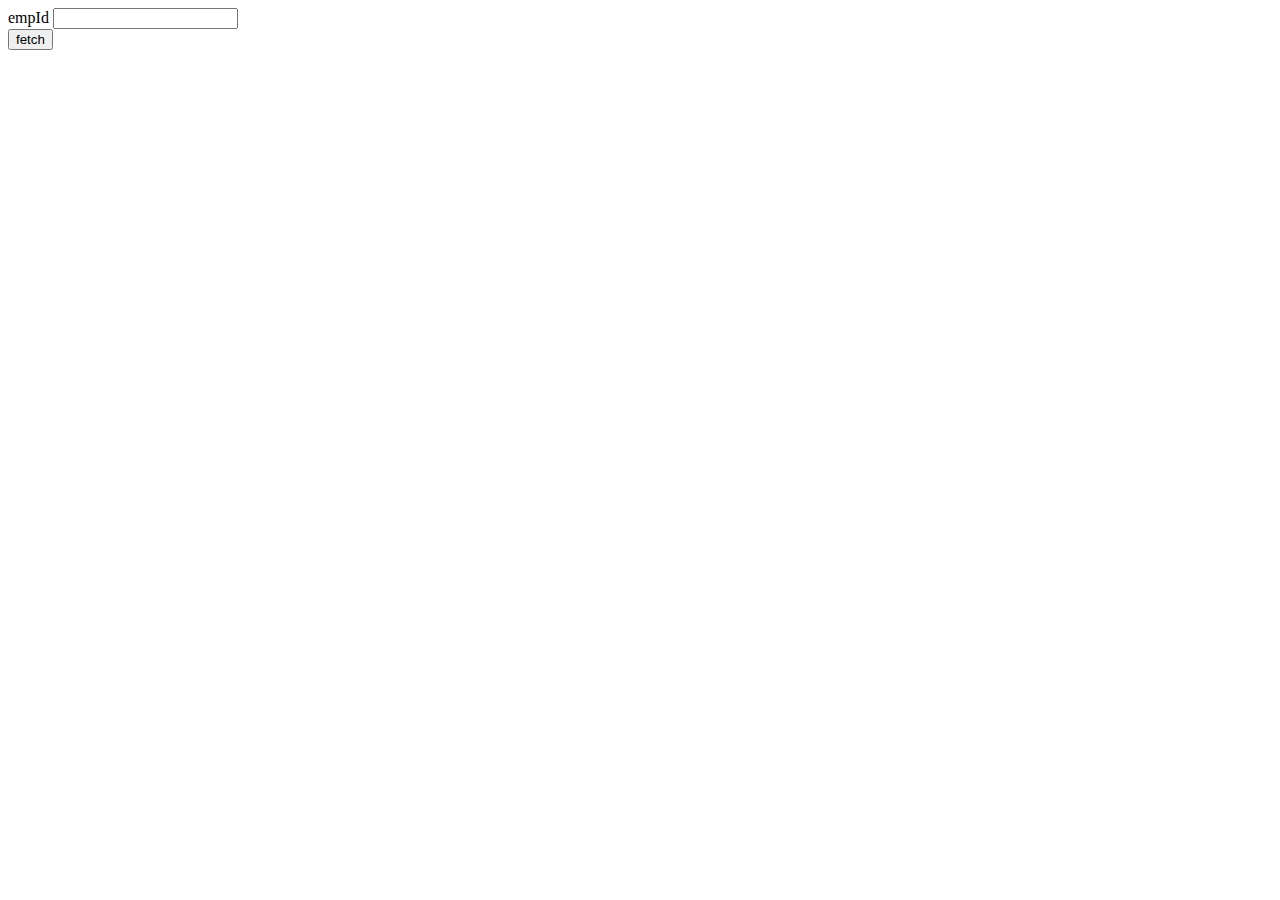
<file: FetchRecords/src/main/webapp/index.html>
<!DOCTYPE html>
<html>
<head>
<meta charset="ISO-8859-1">
<title>Insert title here</title>
</head>
<body>
	<form action="fetch.jsp" method="get">
	<label>empId</label>
		<input type="text" name="eid">
		<br>
		<input type="submit" value="fetch">
		
	</form>
</body>
</html>
</file>
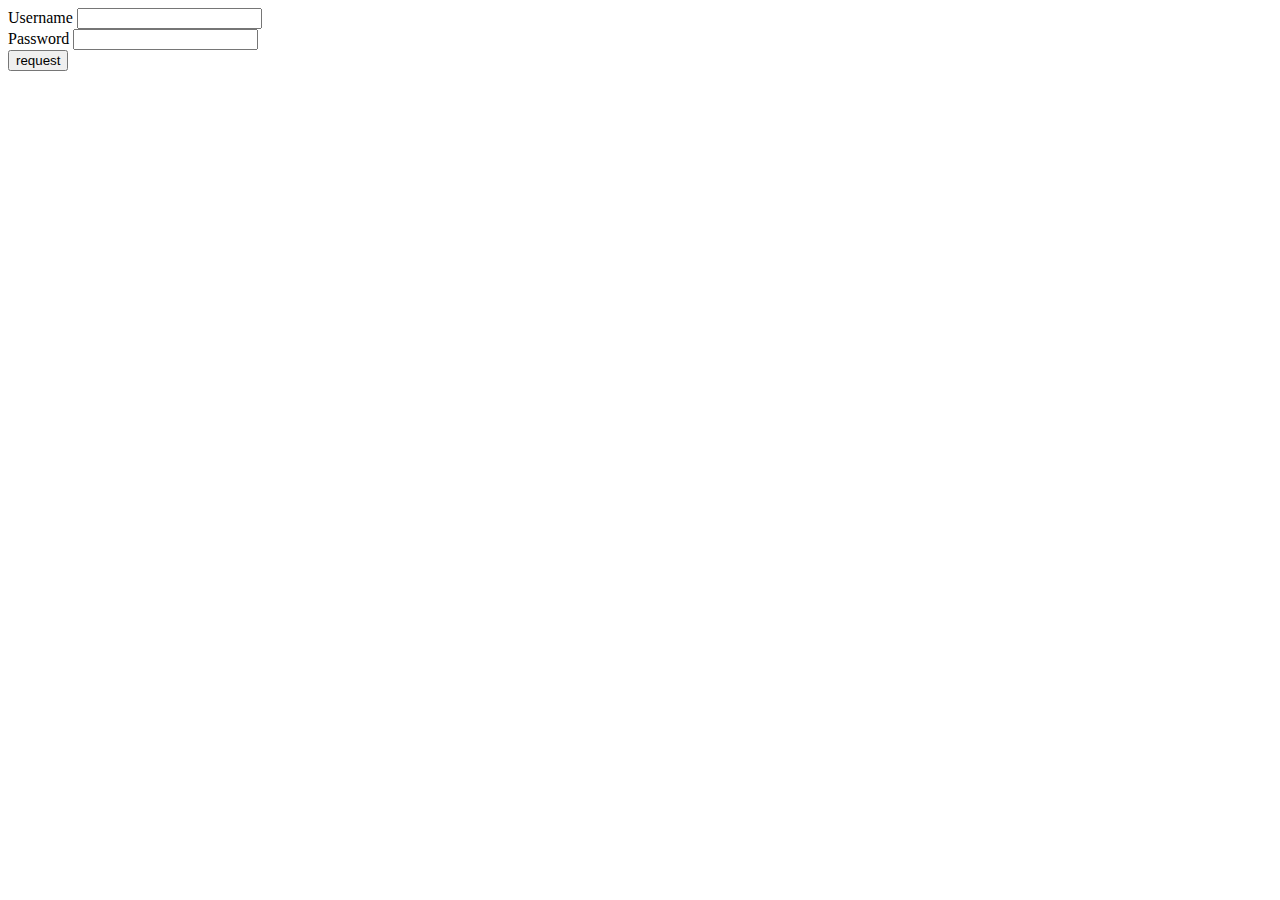
<file: ReqDispatcher/src/main/webapp/index.html>
<!DOCTYPE html>
<html>
<head>
<meta charset="ISO-8859-1">
<title>Insert title here</title>
</head>
<body>
	<form action="validate" method="post">
	<label>Username</label>
	<input type="text" name="uname"/>
	<br>
	<label>Password</label>
	<input type="text" name="password"/>
	<br>
	<input type="submit" value="request"/>
	</form>
</body>
</html>
</file>
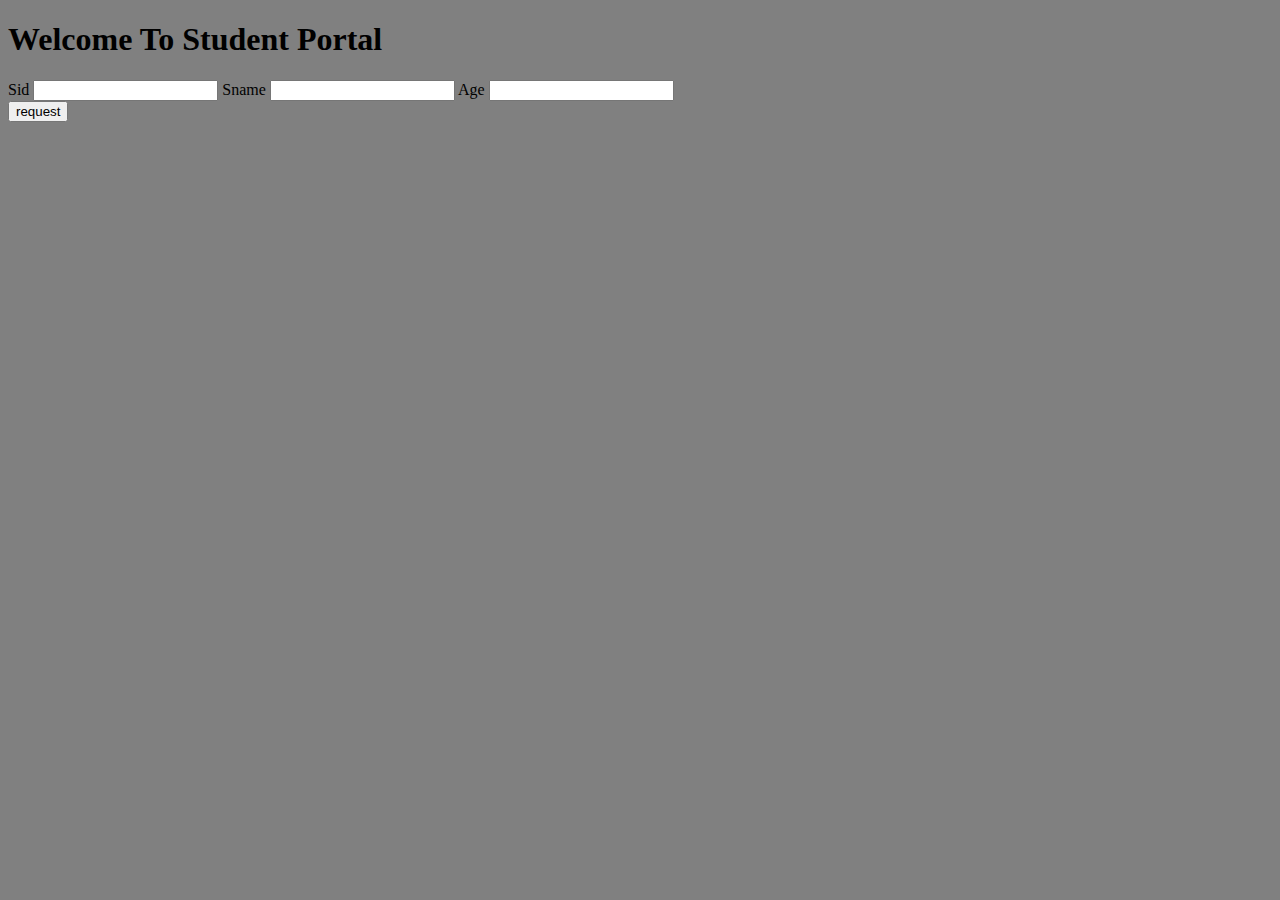
<file: SecondWebApp/src/main/webapp/index.html>
<!DOCTYPE html>
<html>
<head>
<meta charset="ISO-8859-1">
<link rel="stylesheet" href="style.css"/>
<title>Insert title here</title>
</head>
<body>
	<form action="firstJspApp.jsp">
		<h1>Welcome To Student Portal</h1>
		<label>Sid</label>
		<input type="text" name="nm"/>
		<label>Sname</label>
		<input type="text" name="sn" />
		<label>Age</label>
		<input type="text" name="age"/>
		<br>
		<input type="submit"  value="request"/>
	</form>
</body>
</html>
</file>
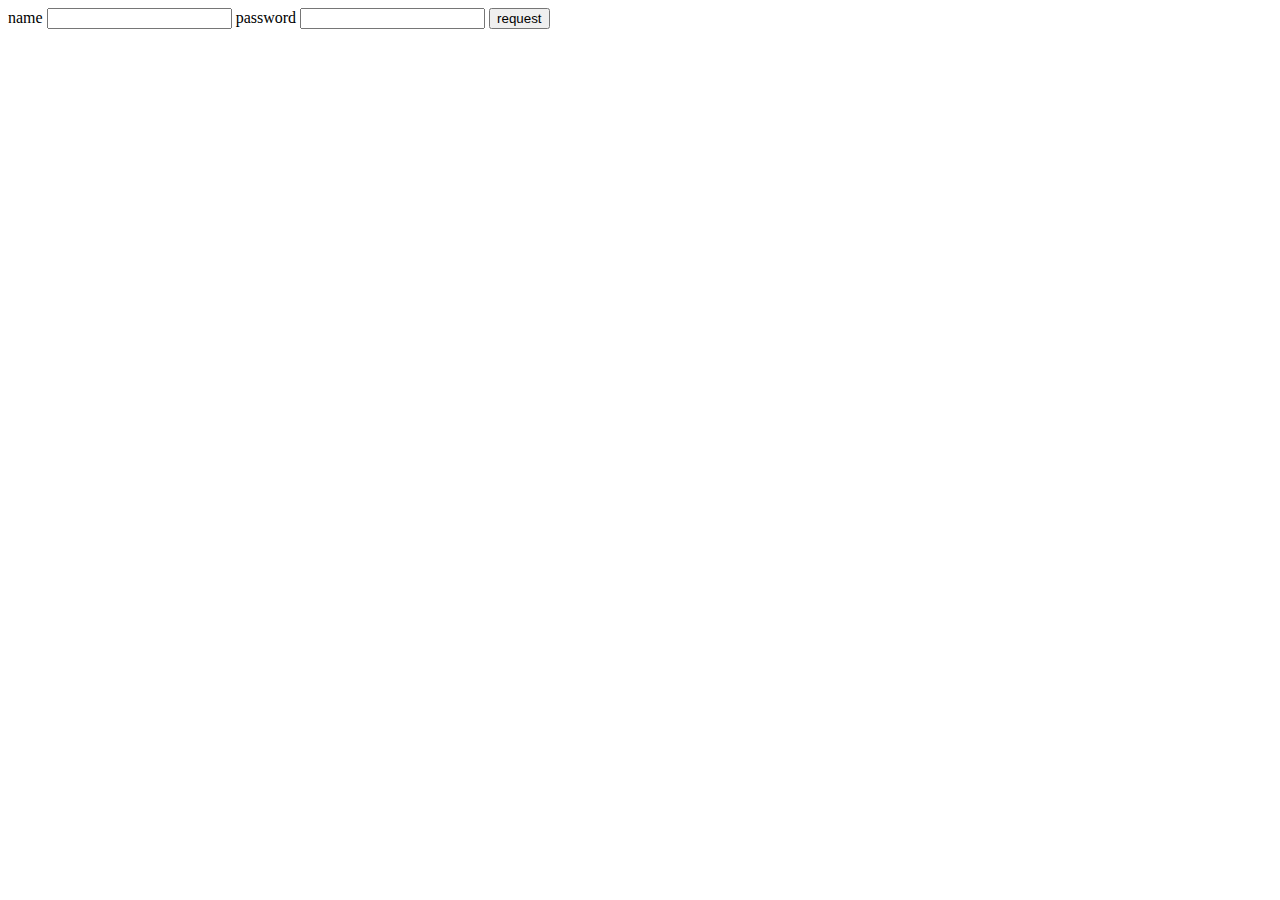
<file: ServletLifeCycle/src/main/webapp/index.html>
<!DOCTYPE html>
<html>
<head>
<meta charset="ISO-8859-1">
<title>Insert title here</title>
</head>
<body>
	<form action="lifecycle" method="post">
	<label>name</label>
	<input type="text"/>
	<label>password</label>
	<input type="text"/>
	
	<input type="submit" value="request"/>
	</form>
</body>
</html>
</file>
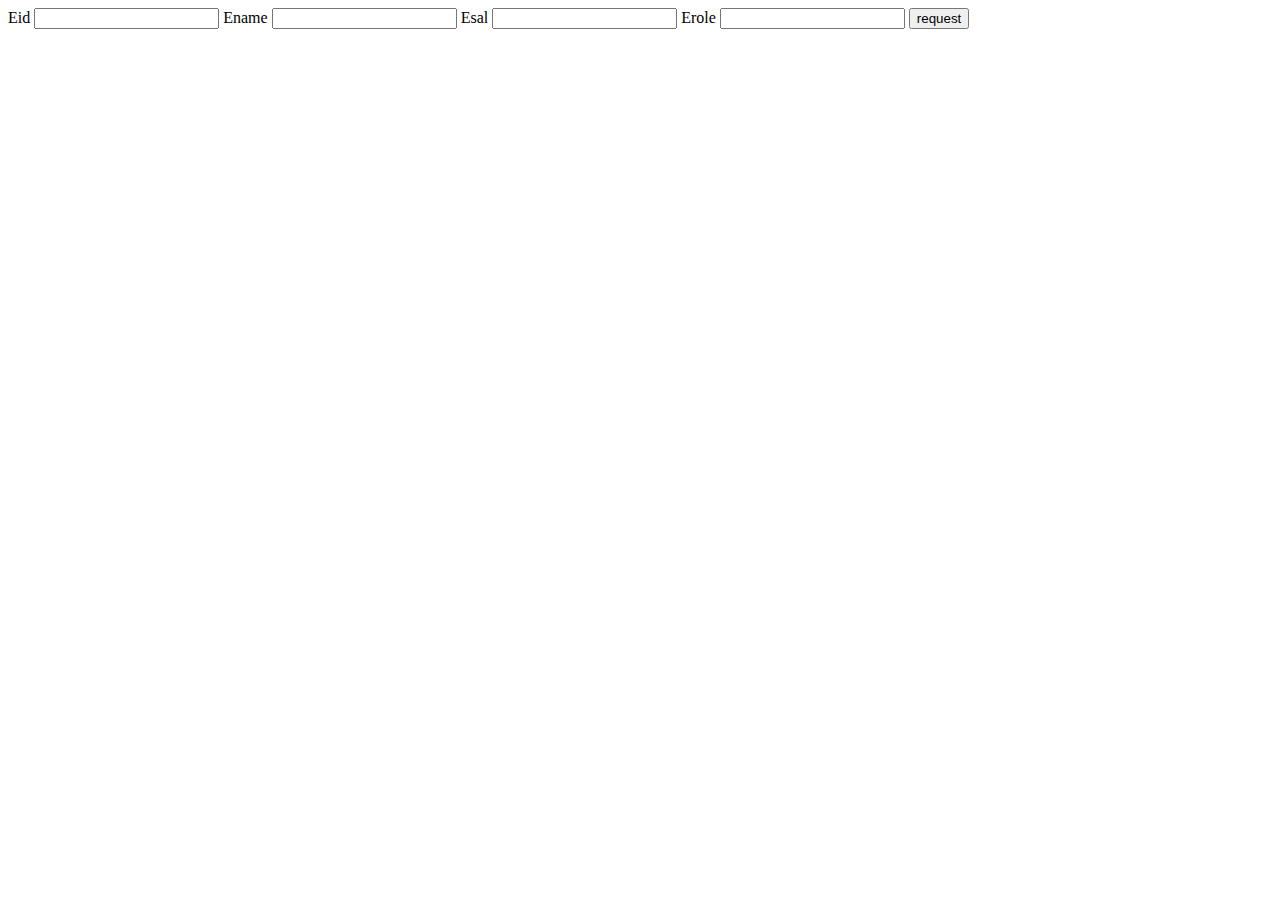
<file: employeeWebProject/src/main/webapp/employee.html>
<!DOCTYPE html>
<html>
<head>
<meta charset="ISO-8859-1">
<title>Insert title here</title>
</head>
<body>
	<form action="employee" method="post">
	<label>Eid</label>
	<input type="text" name="eid"/>
	
	<label>Ename</label>
	<input type="text" name="ename"/>
	
	<label>Esal</label>
	<input type="text" name="esal"/>
	
	<label>Erole</label>
	<input type="text" name="erole"/>
	
	<input type="submit" value="request"/>
	</form>
</body>
</html>
</file>
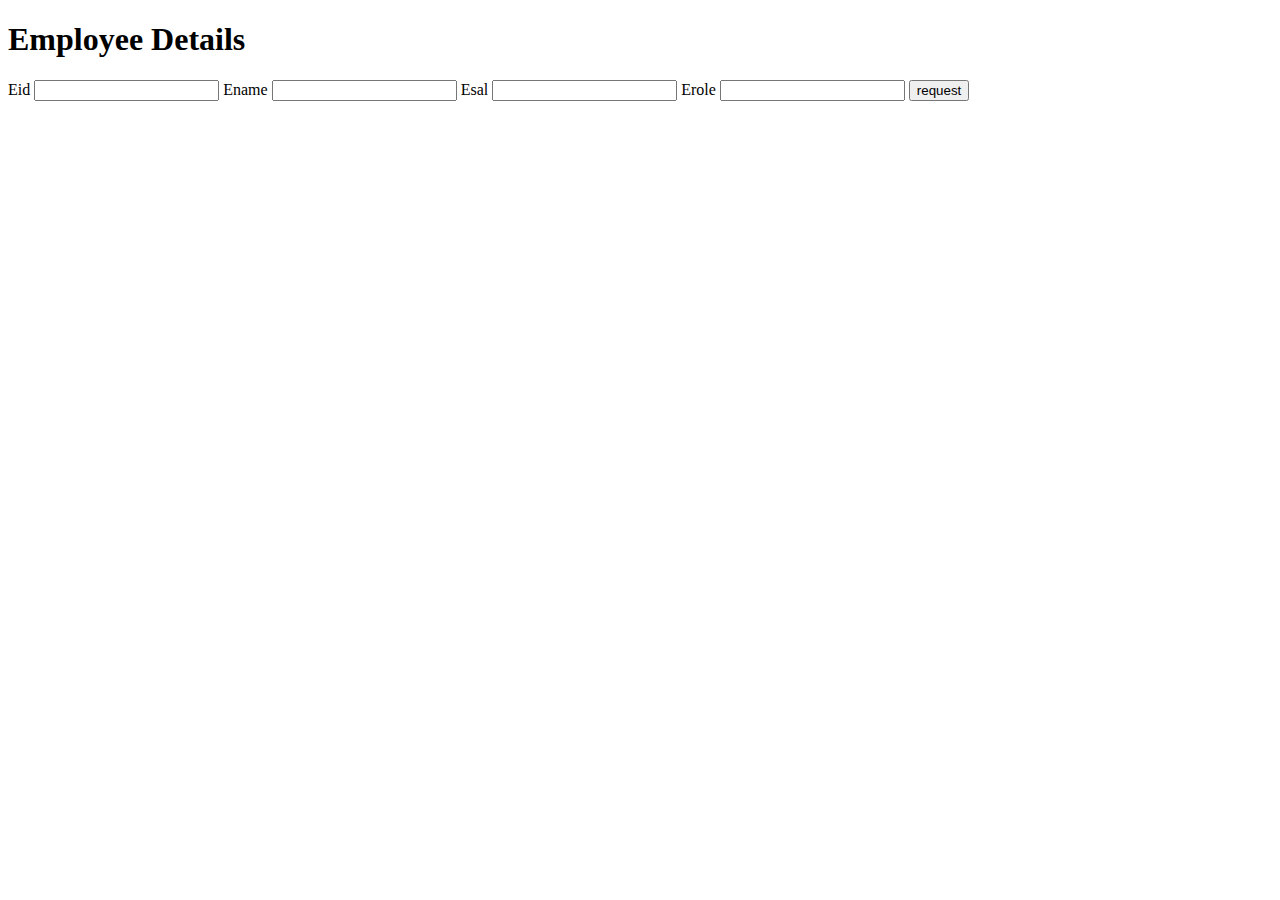
<file: JSP-3/src/main/webapp/login.html>
<!DOCTYPE html>
<html>
<head>
<meta charset="ISO-8859-1">
<title>Insert title here</title>
</head>
<body>
	<h1>Employee Details</h1>
	<form action="demo.jsp" >
	<label>Eid</label>
	<input type="text" name="eid"/>
	
	<label>Ename</label>
	<input type="text" name="ename"/>
	
	<label>Esal</label>
	<input type="text" name="esal"/>
	
	<label>Erole</label>
	<input type="text" name="erole"/>
	
	<input type="submit" value="request"/>
	</form>
</body>
</html>
</file>
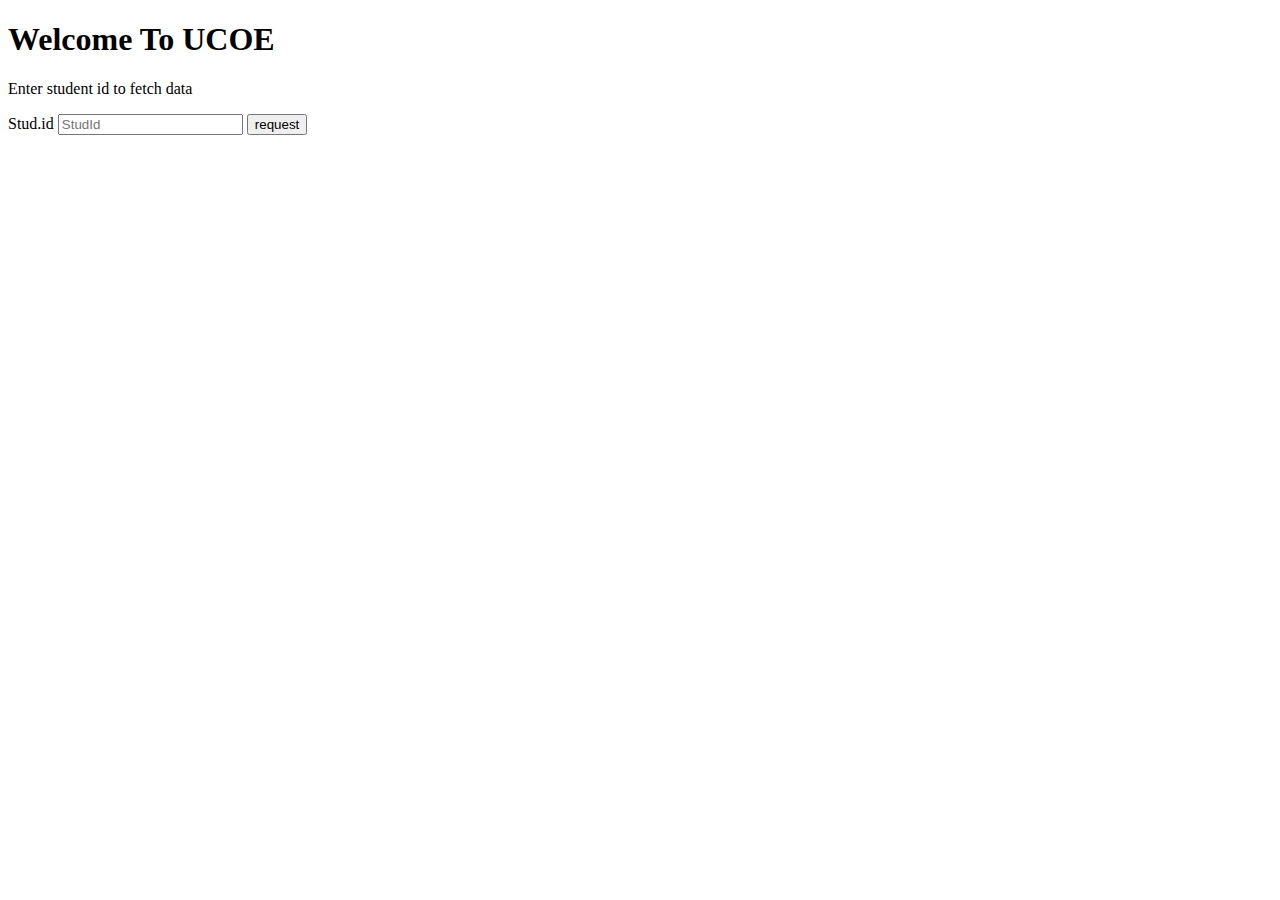
<file: SchoolManagement/src/main/webapp/homePage.html>
<!DOCTYPE html>
<html>
<head>
<meta charset="ISO-8859-1">
<title>Insert title here</title>
</head>
<body>
	<h1>Welcome To UCOE</h1>
	<p> Enter student id to fetch data </p>
	<form action="home" method="post">
	<label>Stud.id</label>
	<input type="text" name="sid" placeholder="StudId"/>
	<input type="submit" value="request"/>
	</form>
</body>
</html>
</file>
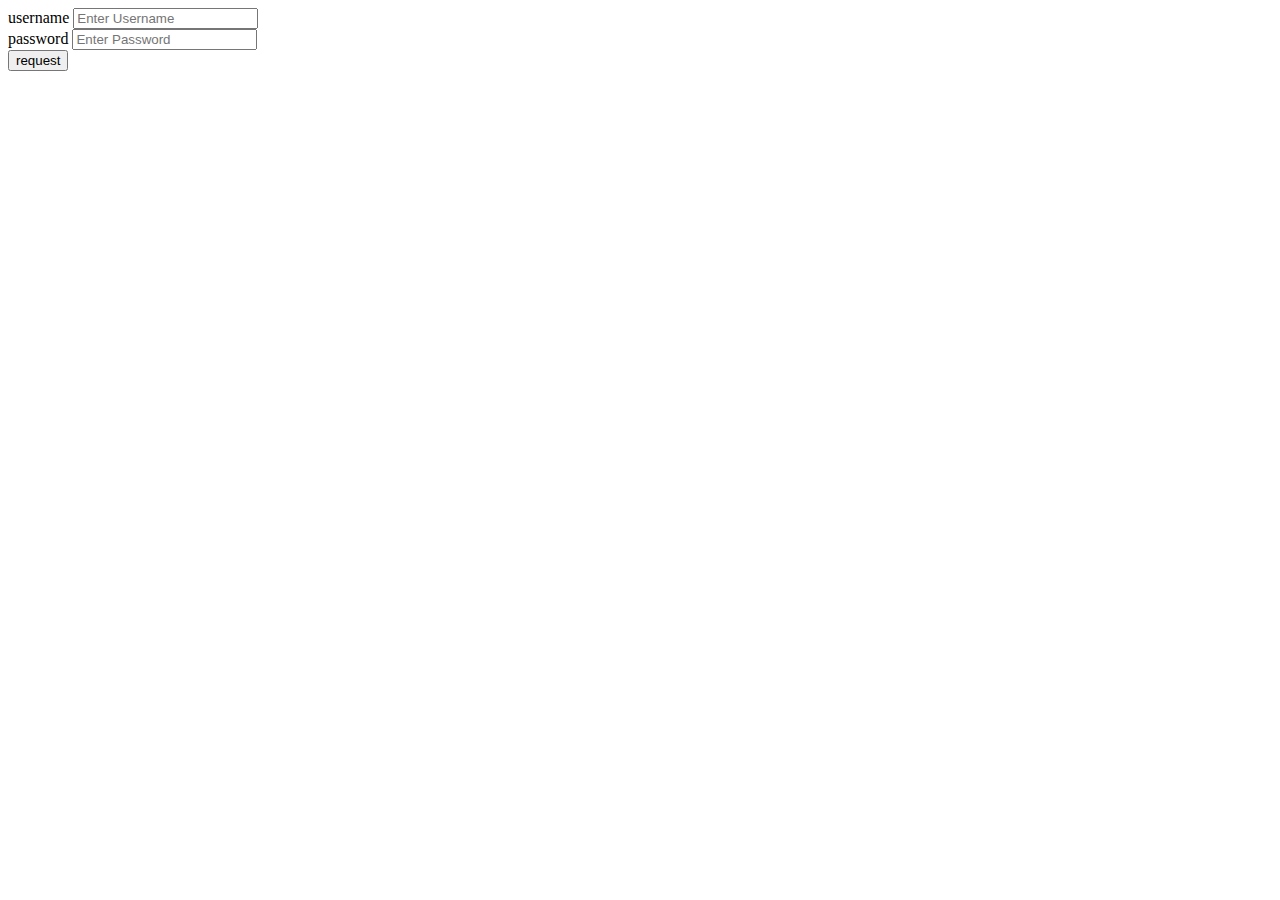
<file: SchoolManagement/src/main/webapp/login.html>
<!DOCTYPE html>
<html>
<head>
<meta charset="ISO-8859-1">
<title>Insert title here</title>
</head>
<body>
	<form action="login" method="post">
	<label>username</label>
	<input type="text" name="uname" placeholder="Enter Username"/>
	<br>
	<label>password</label>
	<input type="text" name="pass" placeholder="Enter Password"/>
	<br>
	<input type="submit" value="request">
	</form>
</body>
</html>
</file>
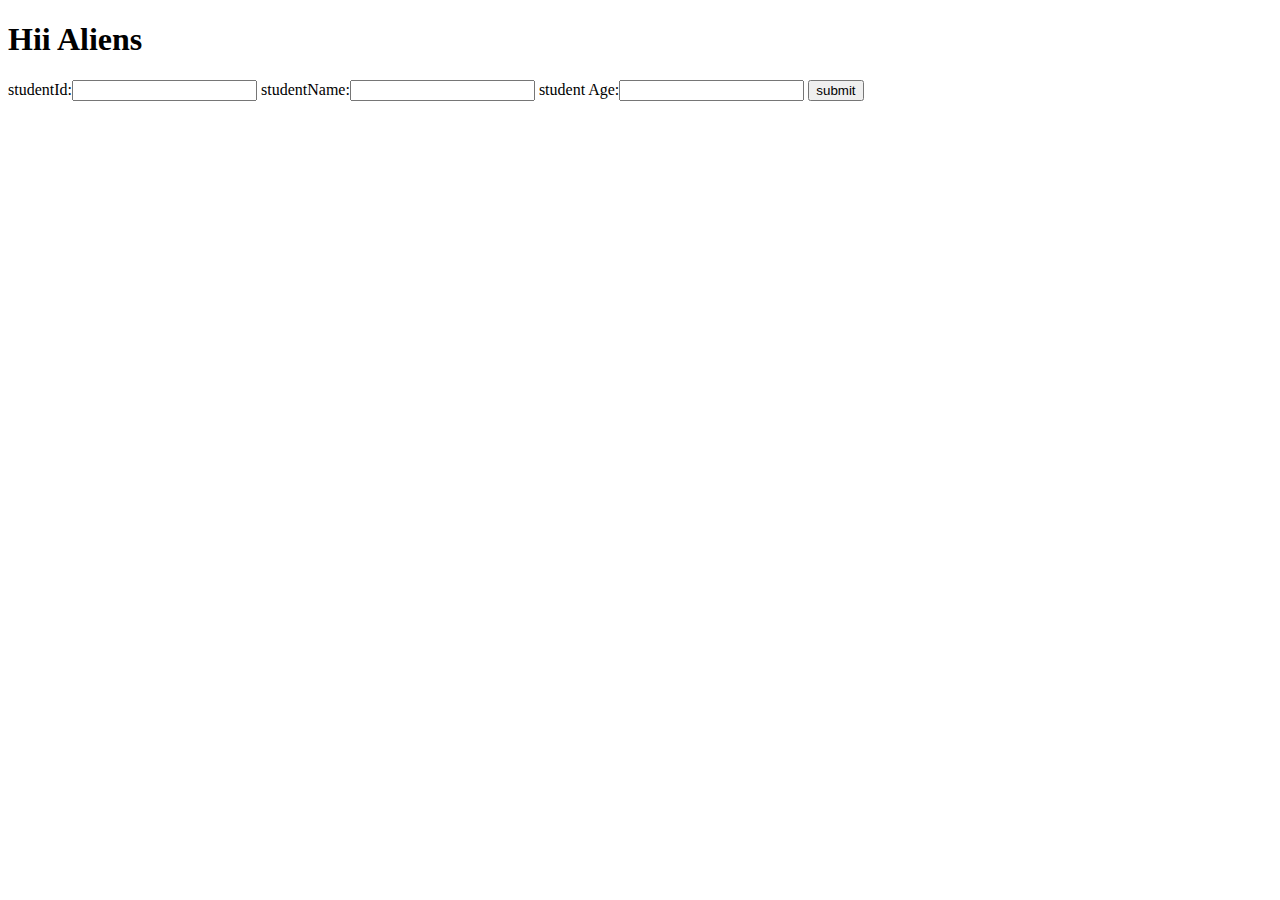
<file: ServletWebApp/src/main/webapp/Demo.html>
<!DOCTYPE html>
<html>
<head>
<meta charset="ISO-8859-1">
<link rel="stylesheeet" href="demo.css"/>
<title>Insert title here</title>
</head>
<body>
	<h1>Hii Aliens</h1>
	<form action="student.jsp">
		studentId:<input type="text" name="id"/>
		studentName:<input type="text" name="name" />
		student Age:<input type="text" name="age"/>
		<input type="submit" value="submit"/>
		
	</form>
	<h1></h1>
</body>
</html>
</file>
<file: SecondWebApp/src/main/webapp/style.css>
@charset "ISO-8859-1";
body{
	background-color: gray;
}
h1{
	
}
</file>
<file: ServletWebApp/src/main/webapp/demo.css>
@charset "ISO-8859-1";
body{
	background-color:red;
	color:orangered;
}
</file>
